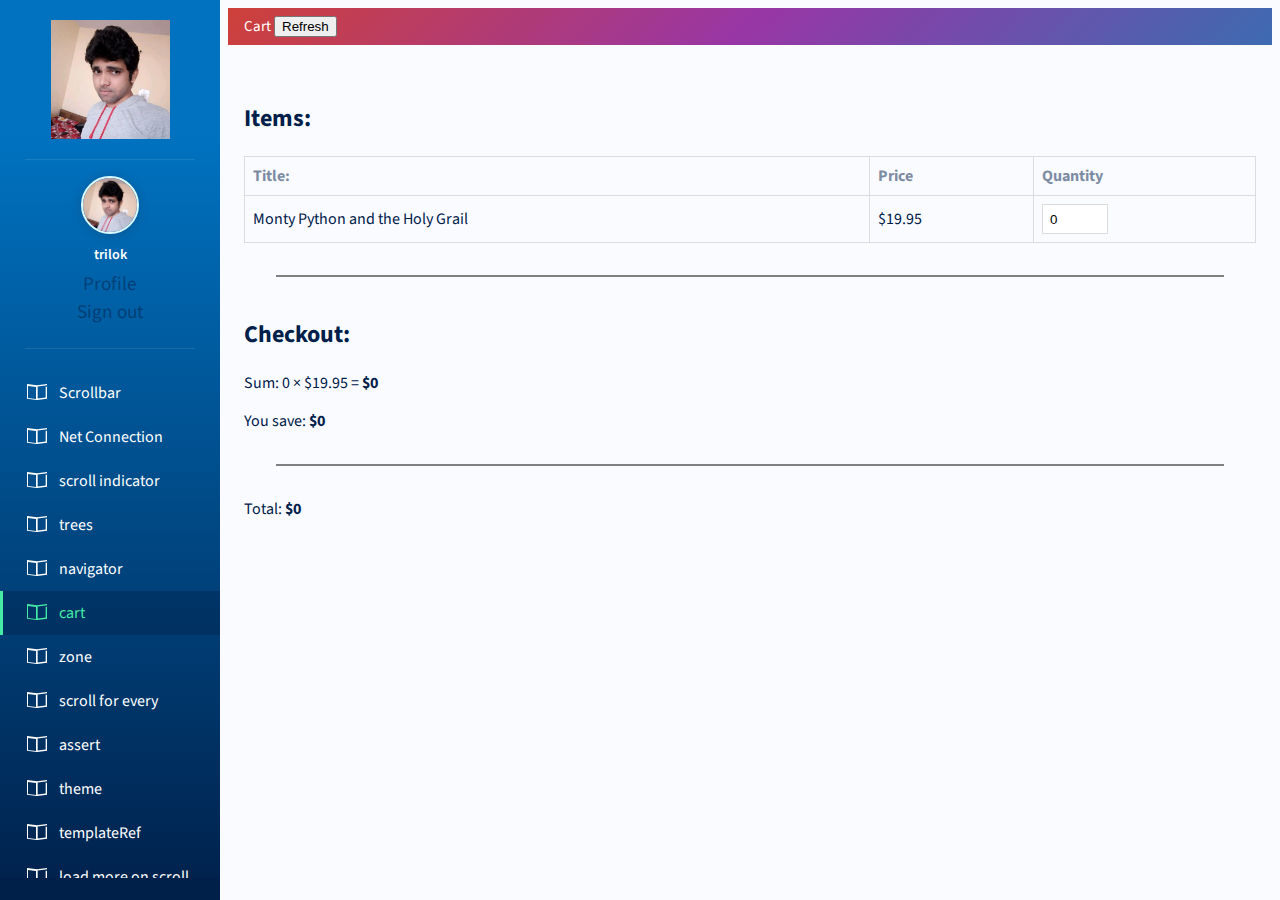
<file: index.html>
<!doctype html>
<html lang="en">
<head>
  <meta charset="utf-8">
  <title>TriApp</title>
  <base href="/tri-app/">
  <meta name="viewport" content="width=device-width, initial-scale=1">
  <link rel="icon" type="image/x-icon" href="favicon.ico">
  <link rel="stylesheet" href="https://maxcdn.icons8.com/fonts/line-awesome/1.1/css/line-awesome-font-awesome.min.css">
<link rel="stylesheet" href="styles.f16679e956647d18dbb0.css"></head>
<body>
  <app-root></app-root>
<script src="runtime.aacd3b03cdd2dbb4cc37.js" defer></script><script src="polyfills.35a5ca1855eb057f016a.js" defer></script><script src="main.c9a133ebfff435449605.js" defer></script></body>
</html>
</file>
<file: styles.f16679e956647d18dbb0.css>
@import url(https://fonts.googleapis.com/css?family=Source+Sans+Pro:300,400,600,700);:root{--color-background:#fff;--color-text:#333;--color-input:transparent;--color-shadow:inset 0 0 0 1px;--color-button:#87ceeb}.wrapper{display:flex;flex-direction:column;margin:16px}.card,.form{border-radius:16px;padding:16px 24px;margin:16px;box-shadow:0 5px 15px rgba(0,0,0,.15);background:var(--color-background);color:var(--color-text)}.button{background:var(--color-button)}.button,.input{padding:12px 16px;border-radius:4px;border:none;outline:none;color:var(--color-text)}.input{background:var(--color-input);box-shadow:var(--color-shadow)}body{background-color:#fafbff;font-family:Source Sans Pro,sans-serif;color:#00204a;font-size:16px;-webkit-font-smoothing:antialiased;-moz-osx-font-smoothing:grayscale}#content{width:100%;transition:all .3s ease-in-out}.tooltip{margin:2px}.tooltip-inner{background-color:rgba(0,32,74,.8)}.tooltip.bs-tooltip-auto[x-placement^=right] .arrow:before,.tooltip.bs-tooltip-right .arrow:before{border-right-color:rgba(0,32,74,.8)}#wrapper{display:flex}#sidebar{transition:all .3s ease-in-out;background-color:#00204a;background:linear-gradient(180deg,#0072c0 15%,#00204a);height:100vh;overflow-y:auto;min-width:220px;position:fixed;z-index:600;width:220px;top:0;bottom:0;left:0;overflow-x:hidden}#sidebar .header{text-align:center}#sidebar .header img{margin:20px 0;transition:all .3s ease-in-out}#sidebar .header .logoSmall{width:28px;display:none}.divider{display:block;border-bottom:1px solid hsla(0,0%,100%,.1);width:170px;margin:0 auto}.userArea{padding:16px 0;max-width:160px;margin:0 auto}.userArea .userPicture{transition:all .3s ease-in-out;margin:0 auto;border-radius:100%;max-width:54px;overflow:hidden;position:relative;width:100%;border:2px solid #d9faff;box-shadow:0 1px 10px 0 rgba(43,52,70,.3)}.userArea .userPicture:after{content:"";display:block;padding-bottom:100%}.userArea .userPicture img{position:absolute;top:50%;transform:translateY(-50%);-webkit-transform:translateY(-50%);-ms-transform:translateY(-50%);width:100%}.userArea .userName{color:#fff;font-size:.88em;text-align:center;margin-top:12px;font-weight:600;line-height:1.3;overflow:hidden;white-space:nowrap;text-overflow:ellipsis}.userArea .accountMenu{color:#fff;opacity:.5;font-size:1.2em;text-align:center;transition:all .3s ease-in-out;margin:6px auto;display:block}.userArea .accountMenu.active,.userArea .accountMenu:hover{opacity:1;text-shadow:0 0 10px hsla(0,0%,100%,.8)}.userArea .accountMenu .menu{left:31px}.userArea .accountMenu .menu .item{color:#00204a;transition:all .3s ease-in-out}.userArea .accountMenu .menu .item:hover{color:#00204a}ul.navigation{list-style-type:none;margin-top:22px;padding:0;margin-bottom:50px}ul.navigation li a{font-size:1em;padding:11px 24px;color:#fff;display:block;border-left:3px solid transparent;text-decoration:none;transition:all .3s ease-in-out}ul.navigation li a.active,ul.navigation li a:hover{background-color:rgba(0,32,74,.4)}ul.navigation li a.active{border-color:#45eba5;color:#45eba5}ul.navigation li a.active svg{fill:#45eba5}ul.navigation li a i{margin-right:12px}ul.navigation li a i svg{fill:#fff;vertical-align:middle;margin-top:-5px}ul.navigation li a span{visibility:visible;opacity:1;transition:opacity .2s,visibility .2s;-ms-transition:opacity .2s,visibility .2s}ul.navigation .divider{margin:12px auto}.expandBtn{color:#fff;font-size:1em;text-align:center;position:fixed;bottom:0;width:220px;background:#00204a}.expandBtn i{cursor:pointer;padding:20px;opacity:.5;transition:all .3s ease-in-out}.expandBtn i:hover{opacity:1;text-shadow:0 0 10px hsla(0,0%,100%,.8);transform:scale(1.2);-webkit-transform:scale(1.2);-ms-transform:scale(1.2)}#sidebar.collapsed{min-width:64px;max-width:64px}#sidebar.collapsed ul.navigation li a{padding:11px 20px}#sidebar.collapsed ul.navigation li span{visibility:hidden;opacity:0;position:absolute;transition:opacity .2s,visibility .2s;-ms-transition:opacity .2s,visibility .2s}#sidebar.collapsed .expandBtn{width:64px}#sidebar.collapsed .divider{width:20px;display:block}#sidebar.collapsed .userPicture{transform:scale(.8);-webkit-transform:scale(.8);-ms-transform:scale(.8)}#sidebar.collapsed .logoSmall{display:block;margin:20px auto}#sidebar.collapsed .logoLarge{display:none}#sidebar.collapsed .userArea{padding:16px 4px}#sidebar.collapsed .userArea .userName{font-size:.75em}#sidebar.collapsed .userArea .accountMenu{position:relative;left:0}#sidebar::-webkit-scrollbar{width:10px;background-color:#f5f5f5}#sidebar::-webkit-scrollbar-track{-webkit-box-shadow:inset 0 0 6px rgba(0,0,0,.3);background-color:#f5f5f5;border-radius:10px}#sidebar::-webkit-scrollbar-thumb{background-color:#533ae2;border-radius:10px}#sidebar::-webkit-scrollbar-thumb:hover{background:#23306e}table{border-collapse:collapse;border-spacing:0;width:100%}table th{text-align:left;opacity:.5}table input,table td,table th{border:1px solid #dcdcdc;padding:.5em}table input{width:50px}hr{margin:2em;border:1px solid}@keyframes spin{to{transform:rotate(1turn)}}.green{color:#006400}.computing{font-size:0}.computing:after{content:"";display:inline-block;width:10px;height:10px;border-radius:100%;border:2px solid transparent;border-top-color:initial;animation:spin .5s linear infinite}header{font-size:15px;color:#fff;background-image:linear-gradient(135deg,#ce4039,#9836a6,#3d6bb1);padding:8px 16px}blockquote{box-shadow:inset 4px 0 #f5f5f5;margin-left:0;padding-left:30px;font-style:italic}pre{border-radius:4px;border:1px solid #e7e8ea;padding:12px 16px}h2{margin-top:40px}img{vertical-align:middle}a{color:#526ed3;text-decoration:none}a:hover{color:#6c86e2}footer{padding:16px 0;border-top:1px solid #f5f5f5}select{display:block;border-radius:4px;width:200px;height:32px;margin:4px 0;box-sizing:border-box;padding:0 12px;border:1px solid grey}.body{font-family:Roboto,sans-serif;margin:0;padding:24px;color:#fff;text-shadow:1px 1px 6px rgba(62,176,255,.7),-1px -1px 6px rgba(255,0,255,.7);background:#1b1837}.wrapper-v1{min-height:40px;margin-bottom:8px}.picker,.wrapper-v1{padding:4px;border-radius:4px;background:hsla(0,0%,100%,.1)}.picker{display:flex;flex-direction:column}.button-v1{padding:0 12px;margin:4px;height:32px;color:#fff;border:none;background:#266e9f;box-shadow:0 0 3px #266e9f;cursor:pointer;transition:filter .3s}.button-v1:hover{filter:brightness(1.4)}.button-v1:disabled{filter:saturate(0)}.mt-1{margin-top:.5rem!important}.pt-1{padding-top:.5rem!important}.mb-1{margin-bottom:.5rem!important}.pb-1{padding-bottom:.5rem!important}.ml-1{margin-left:.5rem!important}.pl-1{padding-left:.5rem!important}.mr-1{margin-right:.5rem!important}.pr-1{padding-right:.5rem!important}.mt-2{margin-top:1rem!important}.pt-2{padding-top:1rem!important}.mb-2{margin-bottom:1rem!important}.pb-2{padding-bottom:1rem!important}.ml-2{margin-left:1rem!important}.pl-2{padding-left:1rem!important}.mr-2{margin-right:1rem!important}.pr-2{padding-right:1rem!important}.mt-3{margin-top:1.5rem!important}.pt-3{padding-top:1.5rem!important}.mb-3{margin-bottom:1.5rem!important}.pb-3{padding-bottom:1.5rem!important}.ml-3{margin-left:1.5rem!important}.pl-3{padding-left:1.5rem!important}.mr-3{margin-right:1.5rem!important}.pr-3{padding-right:1.5rem!important}.mt-4{margin-top:2rem!important}.pt-4{padding-top:2rem!important}.mb-4{margin-bottom:2rem!important}.pb-4{padding-bottom:2rem!important}.ml-4{margin-left:2rem!important}.pl-4{padding-left:2rem!important}.mr-4{margin-right:2rem!important}.pr-4{padding-right:2rem!important}.mt-5{margin-top:2.5rem!important}.pt-5{padding-top:2.5rem!important}.mb-5{margin-bottom:2.5rem!important}.pb-5{padding-bottom:2.5rem!important}.ml-5{margin-left:2.5rem!important}.pl-5{padding-left:2.5rem!important}.mr-5{margin-right:2.5rem!important}.pr-5{padding-right:2.5rem!important}.btn-primary{position:relative;border:none;background:#3d6bb1;color:#fff;border-radius:8px;height:40px;padding:0 12px;outline:none;transition:filter .3s,opacity .3s;cursor:pointer}.btn-primary:focus,.btn-primary:hover{filter:brightness(1.1)}.btn-primary:disabled{opacity:.5}.btn-danger{position:relative;border:none;background:#fd5f00;color:#fff;border-radius:8px;height:40px;padding:0 12px;outline:none;transition:filter .3s,opacity .3s;cursor:pointer}.btn-danger:focus,.btn-danger:hover{filter:brightness(1.1)}.btn-danger:disabled{opacity:.5}
</file>
